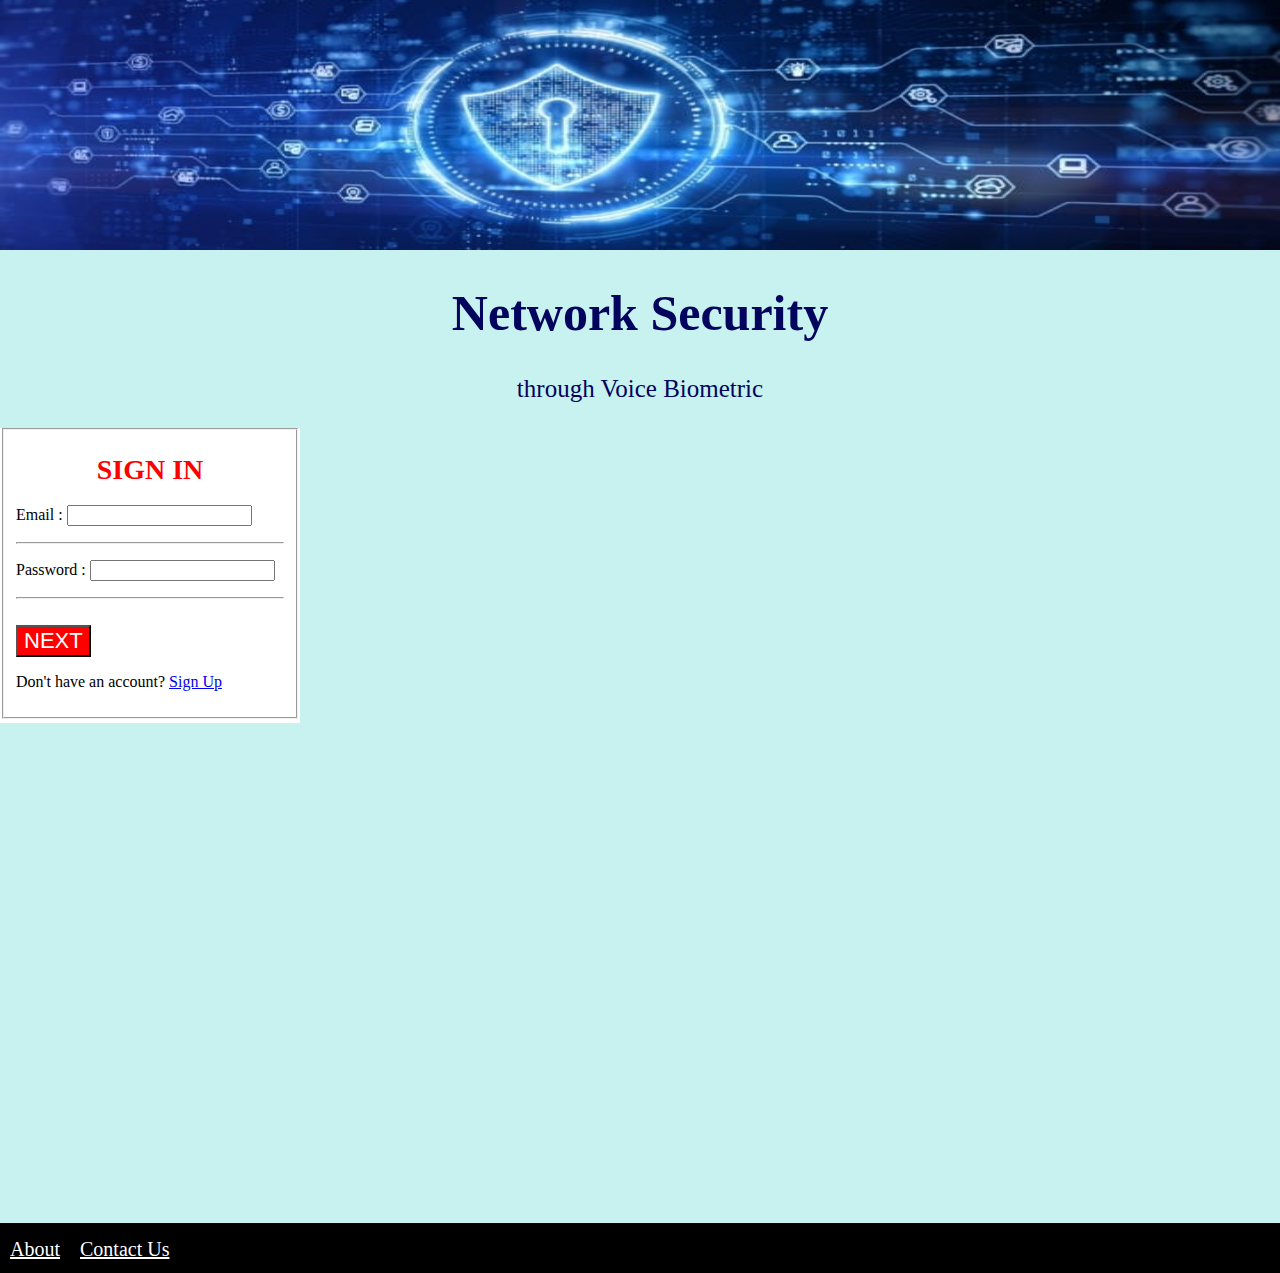
<file: index.html>
<html lang="en">
<head>
    <meta charset="UTF-8">
    <meta http-equiv="X-UA-Compatible" content="IE=edge">
    <meta name="viewport" content="width=device-width, initial-scale=1.0">
    <title>Network Security</title>
    <link rel="stylesheet" href="css/styles.css">
</head>
<body>
    <header>
        <img src="img/security.jpeg" alt="Image" width="100%" height="250px">
    </header>
    <main>
    <section>
        <div class="topic">
            <h1>Network Security</h1> 
            <p>through Voice Biometric</p>
        </div>
        <div class="signIn">
            <form action="#">
            <fieldset>
                <h1 id="signIn">SIGN IN</h1>
                <p>Email : <input type="email" name="Email" value="" required></p>
                <hr>
                <p>Password : <input type="password" name="password" value="" required></p>
                <hr><br>
                <button class="next" formaction="verification.html">NEXT</button>
                <p>Don't have an account? <a href="sign_up.html">Sign Up</a></p>
            </fieldset>
        </form>
        </div>
    </section>
    </main>
    <footer>
        <a  class="foot1" href="#">About</a>
        <a  class="foot2" href="mohammadfaiz9760@gmail.com">Contact Us</a>
    </footer>
</body>
</html>
</file>
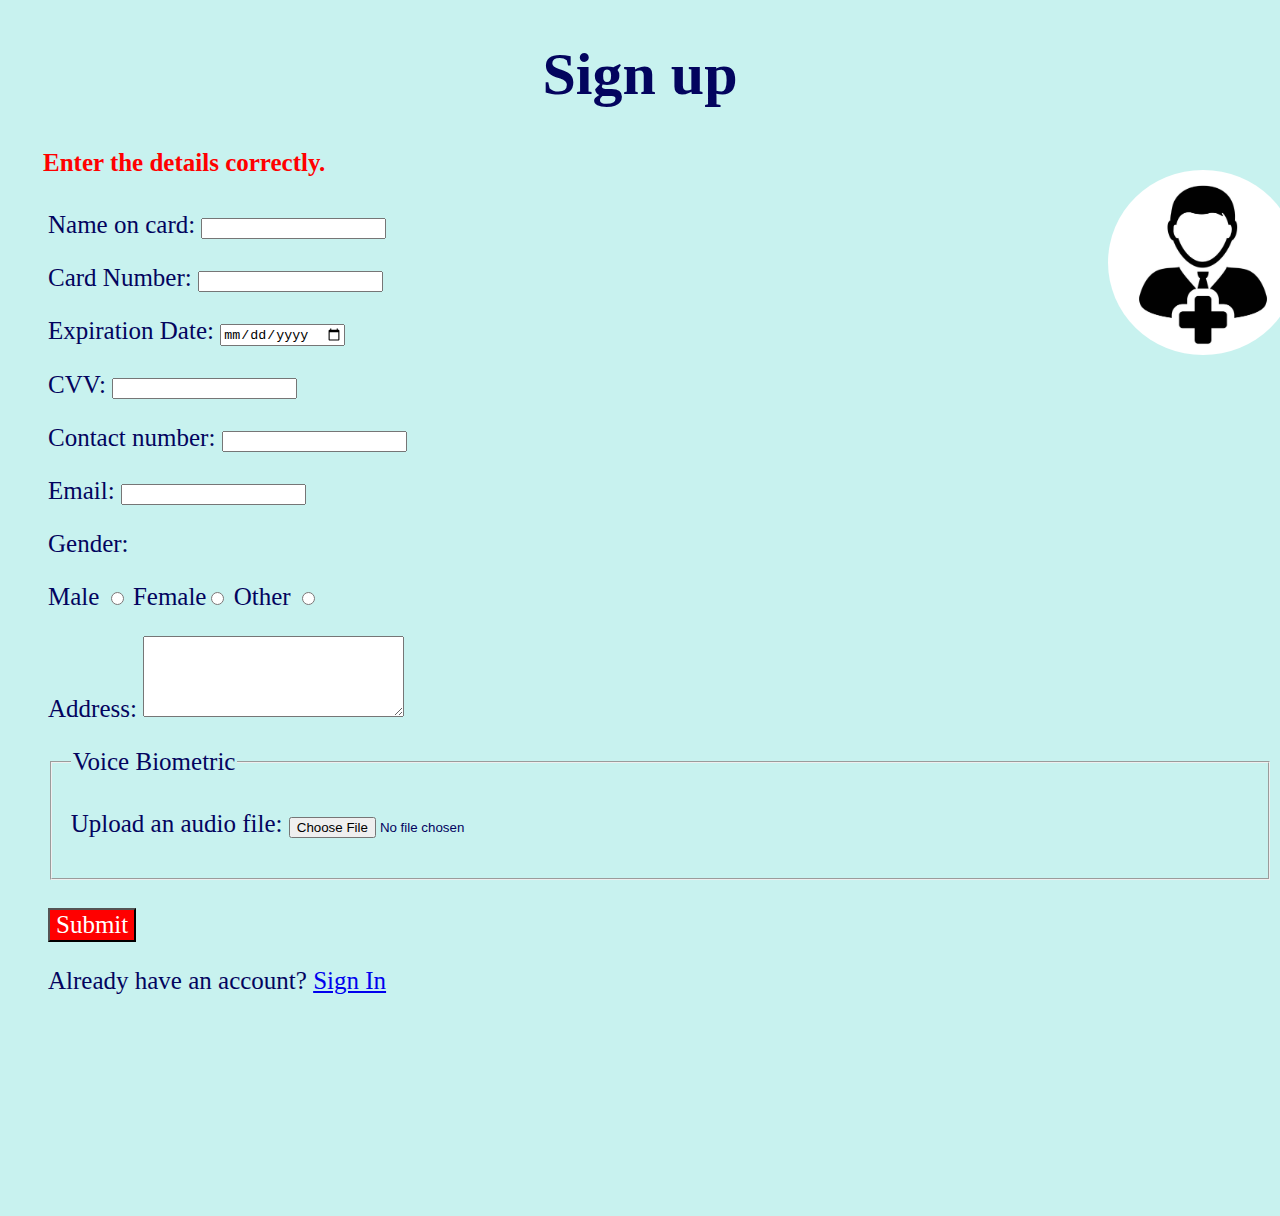
<file: sign_up.html>
<!DOCTYPE html>
<html>
    <head>
        <title>Create a new account</title>
        <link rel="stylesheet" href="css/style2.css">
    </head>


    <body>
        <h1 id="head">Sign up</h1>
            <h4 id="subhead">Enter the details correctly.</h4>
            <form class="form" action="">

            <ul>
            
                <p>Name on card:  <input type="text" name="name" required></p>
                <p> 
                    Card Number: <input type="number" name="number" required>
                </p>
            
                <p>Expiration Date: <input type="date" name="date" id="date" required></p>
                <p>CVV: <input type="password" name="pass" id="pass" required></p>
                <p>Contact number: <input type="number" name="number" id="number" required></p>
                <p>Email: <input type="email" name="email" id="email"></p>

                <p> Gender:</p>
                <p> 
                     Male <input type="radio" name="gender" >
                    Female<input type="radio" name="gender" >
                    Other <input type="radio" name="gender" >
                </p>
           
                <p>Address: <textarea name="address" id="address" cols="30" rows="5"></textarea>
           

                <fieldset>
                   <legend>Voice Biometric</legend>
                        <p>
                            Upload an audio file: <input type="file">
                        </p>
                </fieldset>
                <br>
        
                <input class="submit" type="submit" value="Submit">
                <p>Already have an account? <a href="index.html">Sign In</a></p>
            
                
            </ul>

        </form>
    <img class="image img-fluid" src="img/signUp.jpeg" alt="" width="15%">
    </body>

</html>
</file>
<file: css/styles.css>
body{
    margin: 0px;
    background-color: #C8F2EF;
    
}

.topic {
    color: #03045E;
    margin: 0 auto 0 auto;
    font-family:cursive;
    text-align: center;
    font-size: 25px;
    
}

.signIn{
    background-color:white;
    width: 300px;
    height: 295px;
    text-align: left;
}
#signIn{
    color: red;
    font-size: 28;
    text-align: center;
    font-weight: 800;
}
.next{
    font-size: 22;
    background-color: red;
    color: white;
}
footer{
    background-color: black;
    position: relative;
    top: 500px;
    height: 50px;
}
.foot1{
    color: white;
    font-size: 20px;
    position: absolute;
    top: 5px;
    padding: 10px;

}
.foot2{
    color: white;
    font-size: 20px;
    position: absolute;
    top: 5px;
    left: 70px;
    padding: 10px;

}
</file>
<file: css/style2.css>
body{
    background-color: #C8F2EF;
}
#head{
    text-align: center;
    font-family: cursive;
    font-size: 60px;
    color: #03045E;
}
#subhead{
    font-size: 25px;
    font-family: 'Times New Roman', Times, serif;
    color: red;
    position: relative;
    left: 35px;
}
.form{
    font-size: 25px;
    font-family: 'Times New Roman', Times, serif;
    color: #03045E;
}
.submit{
    font-size: 25px;
    font-family: 'Times New Roman', Times, serif;
    background-color:red;
    color: white;
}
.image{
    position: relative;
    left: 1100px;
    bottom:850px;
    border-radius: 50%;
}
</file>
